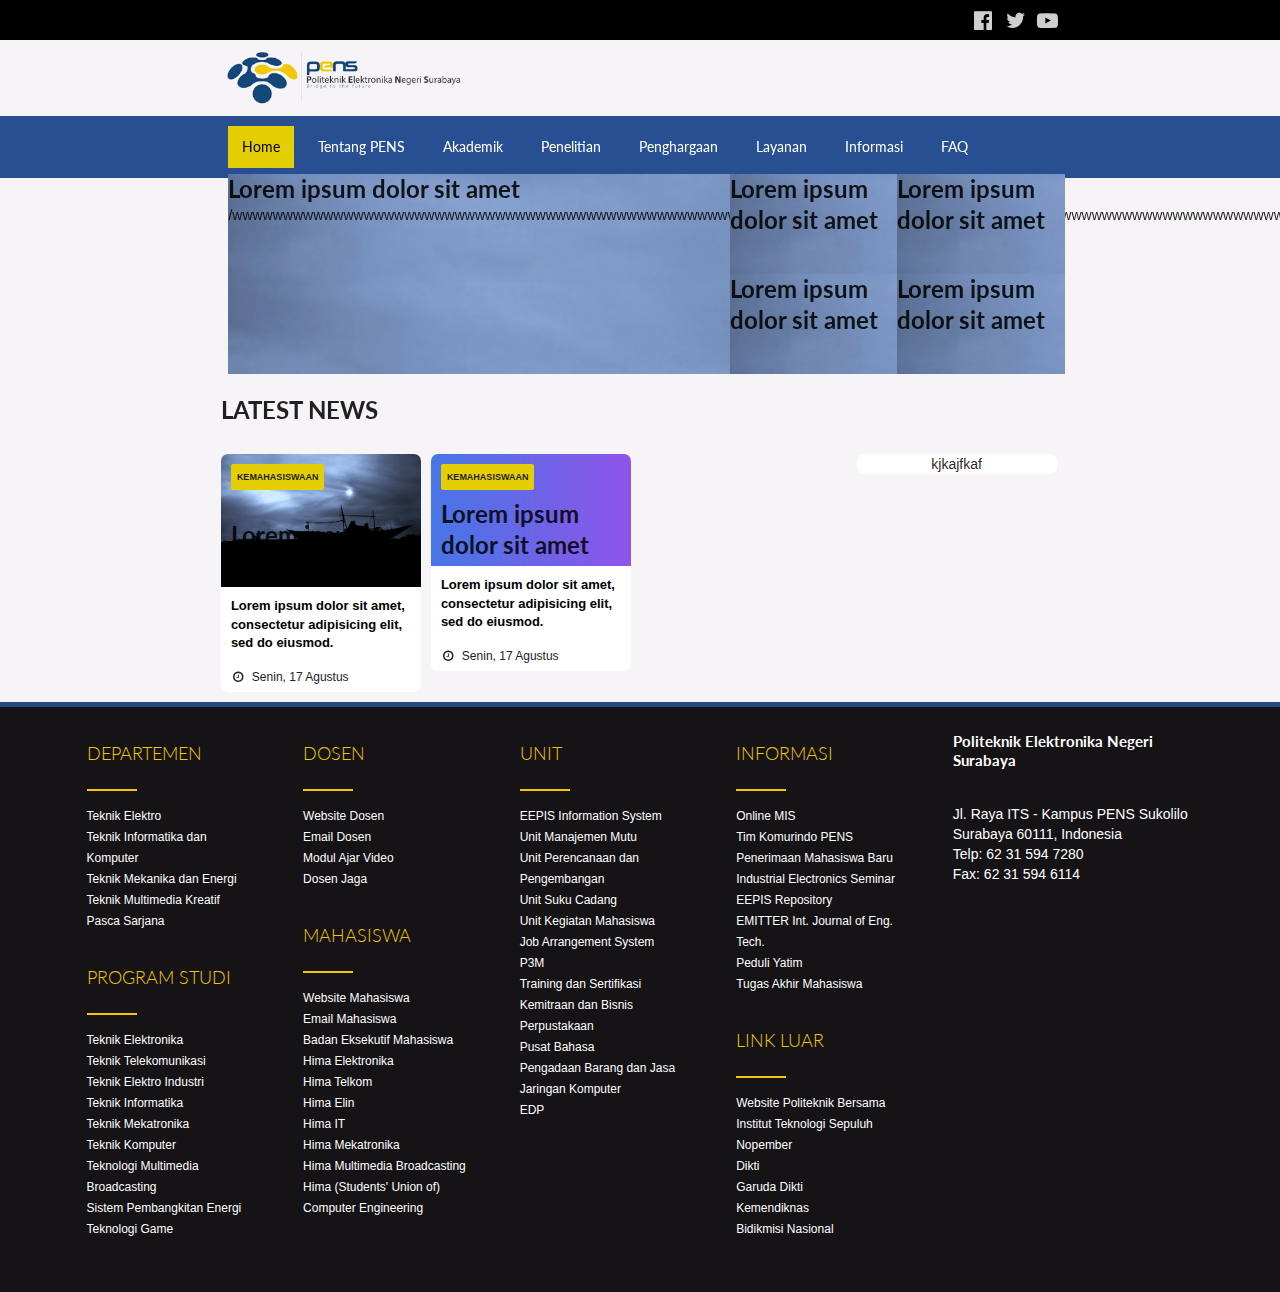
<file: pens/index.html>
<!DOCTYPE html>
<html>
	<head>
		<meta charset="utf-8" />
		<meta http-equiv="X-UA-Compatible" content="IE=edge,chrome=1" />
		<meta name="viewport" content="width=device-width, initial-scale=1.0, maximum-scale=1.0">
		<title>Politeknik Elektronika Negeri Surabaya</title>
		<link rel="stylesheet" type="text/css" href="dist/semantic.min.css">
		<script src="jquery.js"></script>
        <script type="text/javascript" src="masonry.pkgd.min.js"></script>
		<script src="dist/semantic.min.js"></script>
		<style type="text/css">
			a {
				text-decoration: none;
				color: #fff;
			}

			* { box-sizing: border-box; }

			body { font-family: sans-serif; background: #f6f4f7;}

			/*
			 * MENU BAR
			 */
			#wrapper-main-bar a{
				color: #ffffff;
				padding: 14px;
				margin-right: 10px;
			}

			#wrapper-main-bar a:hover, #wrapper-main-bar a.active.item  {
				color: #000000;
				background-color: #e5cf04;
			}

			/*
			 * HEADLINE GRID
			 */
			.gridh {

			}

			.gridh:after, .gridh-widget:after {
			  content: '';
			  display: block;
			  clear: both;
			}

			.gridh-sizer, .gridh-item {
				width: 20%;
			}

			/* ---- grids-item ---- */

			.gridh-item{
				height: 100px;
				float: left;
				background: #fff;
			}

			.gridh-item-img {
                background-size: contain;
                background-repeat: no-repeat;
                position: relative;
                width: 100%;
            }

			.gridh-item-img .title {
				position: absolute;
				bottom: 10px;
				left: 10px;
			}

			.head {
				width: 60%;
				height: 200px;
			}

			/*
			 * ITEM GRID
			 */
			.grids:after, .grids-widget:after {
			  content: '';
			  display: block;
			  clear: both;
			}

			/* ---- grids-item ---- */

			.grids-item, .grids-item-widget {
				width: 200px;
				height: auto;
				float: left;
				margin-bottom: 10px;
				background: #fff;
				border-radius: 7px;
			}

			.grids-item-widget {
				height: auto;
			}

			.grid-item-core {
				width: 100%;
			}

			.grids-item:hover, .grids-item-widget:hover {
				box-shadow: 0 14px 28px rgba(0,0,0,0.25), 0 10px 10px rgba(0,0,0,0.22);
			}

			.grid-item-img {
				border-radius: 7px 7px 0 0;
                background-size: contain;
                background-repeat: no-repeat;
                position: relative;
                width: 100%;
            }

            .grid-item-img img {
				border-radius: 5px 5px 0 0;
				position: relative;
				visibility: hidden;
				width: 100%;
            }

            .grid-item-img .tag {
				position: absolute;
				top: 10px;
				left: 10px;
				background-color: #e5cf04;
				text-transform: uppercase;
				font-weight: bold;
				padding: 3px 6px;
				border-radius: 2px;
				font-size: 9px;
			}

			.grid-item-img .title {
				position: absolute;
				bottom: 10px;
				left: 10px;
			}

			.grids-item .description {
				position: relative;
				color: #000;
				padding: 5px 10px;
			}

			.grids-item .description p {
				font-size: 13px;
				font-weight: bold;
			}

			.grids-item .description .time {
				font-size: 12px;
				color: #222;
			}

			/*
			 * FOOTER
			 */
			div#footer-container {
				background-color: #151316;
				border-top: 5px solid #27497d;
				color: #fff;
			}

			footer .column .basic {
				padding: 25px 40px;
			}

			#footer-menu .header {
				color: #f1c805;
				font-weight: 300;
				padding: 10px 0;
			}

			#footer-menu ul {
				font-weight: 300;
				list-style: none;
				line-height: 1.5;
				padding-left: 0;
			}

			#footer-menu ul li a {
				font-size: 12px;
			}

			#footer-menu ul li a:hover {
				color: #fff;
				text-decoration: underline;
			}

			#footer-menu .divid {
				background-color: #f1c805;
				height: 2px;
				width: 50px;
			}

			#footer-menu .column, #footer-menu.ui.basic.segment {
				padding: 25px 10px;
			}

		</style>
	</head>
	<body>
		<div id="wrapper-contact-bar" style="background-color: #000;">
			<div class="ui stackable very relaxed center aligned grid container" style="background-color: #000; margin: 0;">
				<div class="row">
			    	<div class="twelve wide computer sixteen wide tablet sixteen wide mobile column">
			        	<div class="ui inverted borderless fitted menu" style="background-color: #000; margin: -14px;">
							<div class="right menu">
								<a class="ui item">
									<i class="facebook large icon"></i>
								</a>
								<a class="ui item">
									<i class="twitter large icon"></i>
								</a>
								<a class="ui item">
									<i class="youtube play large icon"></i>
								</a>					
							</div>
						</div>
			    	</div>
			    </div>
			</div>
		</div>
		<div class="ui stackable very relaxed center aligned grid container">
			<div class="row">
		    	<div class="twelve wide column">
		    		<div id="logoweb" style="padding: 10px 0;">
						<img src="img/logoweb.png" class="ui image" style="width: 29%;">
					</div>
		    	</div>
		    </div>
		</div>
		<div id="wrapper-main-bar" style="background-color: #284f92;">
			<div class="ui center aligned grid container" style="margin: 0;">
				<div class="computer tablet only row" style="padding: 10px;">
			    	<div class="twelve wide column">
			    		<div class="ui stackable text menu" style="margin: 0">
							<a class="active item">Home</a>
							<a class="item">Tentang PENS</a>
							<a class="item">Akademik</a>
							<a class="item">Penelitian</a>
							<a class="item">Penghargaan</a>
							<a class="item">Layanan</a>
							<a class="item">Informasi</a>
							<a class="item">FAQ</a>
							<!--<div class="item right menu">
							    <div class="ui icon input" id="caributton">
							    	<input type="text" placeholder="Search">
							    	<i class="search icon"></i>
							    </div>
							</div>-->
						</div>
			    	</div>
			    </div>

			    <div class="mobile only row">
			    	<div class="ui inverted navbar menu" style="margin-bottom: 0; border-radius: 0;">
	                    <div class="item">
	                        <img src="img/logoweb.png">
	                    </div>
	                    <a href="" class="brand item">Senat PENS</a>
	                    <div class="right menu open">
	                        <a href="" class="menu item">
	                            <i class="sidebar icon"></i>
	                        </a>
	                    </div>
	                </div>
	                <div class="ui vertical navbar menu">
	                    <a href="index.php" class="item">Home</a>
	                    <a href="profil.php" class="item">Profil</a>
	                    <a href="formpengaduan.php" class="item">Adukan</a>
	                    <a href="pengumuman.php" class="item">Pengumuman</a>
	                    <a href="agenda.php" class="item">Agenda</a>
	                    <a href="hasilkeputusan.php" class=" item">Hasil Keputusan</a>
	                    <a href="login.php" class="item">Login</a>
	                </div>
			    </div>
			</div>
		</div>
		<div id="" class="ui stackable center aligned grid container">
			<div class="computer only row" style="padding: 10px;">
				<div class="twelve wide column" style="text-align: left; padding-right: 0; min-height: 100px;">
					<div class="gridh">
						<div class="gridh-sizer"></div>
						<div class="gridh-item head" style="background-image: url(img/Awaiting.jpg);">
	                    	<h2 class="title">Lorem ipsum dolor sit amet</h2>
				/[base64]		</div>
						<div class="gridh-item" style="background-image: url(img/Awaiting.jpg);">
	                    	<h2 class="title">Lorem ipsum dolor sit amet</h2>
						</div>
						<div class="gridh-item" style="background-image: url(img/Awaiting.jpg);">
	                    	<h2 class="title">Lorem ipsum dolor sit amet</h2>
						</div>
						<div class="gridh-item" style="background-image: url(img/Awaiting.jpg);">
	                    	<h2 class="title">Lorem ipsum dolor sit amet</h2>
						</div>
						<div class="gridh-item" style="background-image: url(img/Awaiting.jpg);">
	                    	<h2 class="title">Lorem ipsum dolor sit amet</h2>
						</div>
					</div>
				</div>
			</div>
			<div class="tablet mobile only row" style="padding: 10px;">
				
				<h2 class="ui header">
					<img class="ui image" src="img/img1.jpg">
					<div class="content">
						Learn More
					</div>
				</h2>
				<h2 class="ui header">
					<img class="ui image" src="img/img1.jpg">
					<div class="content">
						Learn More
					</div>
				</h2>
				<h2 class="ui header">
					<img class="ui image" src="img/img1.jpg">
					<div class="content">
						Learn More
					</div>
				</h2>
			</div>
		</div>
		</div>
		<div class="ui stackable center aligned grid container">
			<div class="row">
		    	<div class="twelve wide column" style="text-align: left;">
					<h2 class="ui header">LATEST NEWS</h2>
				</div>
			</div>
				<div class="nine wide computer twelve wide tablet column" style="text-align: left; padding-right: 0; min-height: 100px;">
					<div class="grids">
						<div class="grids-item">
							<div class="grids-item-core">
								<div class="grid-item-img" style="background-image: url(img/Awaiting.jpg);">
	                            	<img src="img/Awaiting.jpg">
	                            	<div class="tag">kemahasiswaan</div>
	                            	<h2 class="title">Lorem ipsum dolor sit amet</h2>
	                            </div>
	                            <div class="description">
	                            	<p style="">Lorem ipsum dolor sit amet, consectetur adipisicing elit, sed do eiusmod.</p>
	                            	<span class="time"><i class="wait icon"></i> Senin, 17 Agustus</span>
	                            </div>
	                        </div>
						</div>
						<div class="grids-item">
							<div class="grids-item-core">
								<div class="grid-item-img" style="background-image: url(img/b.jpg);">
	                            	<img src="img/b.jpg">
	                            	<div class="tag">kemahasiswaan</div>
	                            	<h2 class="title">Lorem ipsum dolor sit amet</h2>
	                            </div>
	                            <div class="description">
	                            	<p style="">Lorem ipsum dolor sit amet, consectetur adipisicing elit, sed do eiusmod.</p>
	                            	<span class="time"><i class="wait icon"></i> Senin, 17 Agustus</span>
	                            </div>
	                        </div>
						</div>
					</div>
				</div>
				<div class="three wide computer twelve wide tablet column" style="padding-left: 0;">
					<div class="grids-widget">
						<div class="grids-item-widget">kjkajfkaf</div>
					</div>
				</div>
			</div>
		</div>
		<div id="footer-container">
			<div class="ui container">
				<footer class="ui grid">
					<div class="sixteen wide mobile eight wide tablet three wide computer column">
						<div id="footer-menu" class="ui basic segment">
							<h3 class="header">
								DEPARTEMEN
							</h3>
							<div class="divid"></div>
							<ul>
								<li>
									<a href="#">Teknik Elektro</a>
								</li>
								<li>
									<a href="#">Teknik Informatika dan Komputer</a>
								</li>
								<li>
									<a href="#">Teknik Mekanika dan Energi</a>
								</li>
								<li>
									<a href="#">Teknik Multimedia Kreatif</a>
								</li>
								<li>
									<a href="#">Pasca Sarjana</a>
								</li>
							</ul>
							<h3 class="header">
								PROGRAM STUDI
							</h3>
							<div class="divid"></div>
							<ul>
								<li>
									<a href="#">Teknik Elektronika</a>
								</li>
								<li>
									<a href="#">Teknik Telekomunikasi</a>
								</li>
								<li>
									<a href="#">Teknik Elektro Industri</a>
								</li>
								<li>
									<a href="#">Teknik Informatika</a>
								</li>
								<li>
									<a href="#">Teknik Mekatronika</a>
								</li>
								<li>
									<a href="#">Teknik Komputer</a>
								</li>
								<li>
									<a href="#">Teknologi Multimedia Broadcasting</a>
								</li>
								<li>
									<a href="#">Sistem Pembangkitan Energi</a>
								</li>
								<li>
									<a href="#">Teknologi Game</a>
								</li>
							</ul>
						</div>
					</div>
					<div class="sixteen wide mobile eight wide tablet three wide computer column">
						<div id="footer-menu" class="ui basic segment">
							<h3 class="header">
								DOSEN
							</h3>
							<div class="divid"></div>
							<ul>
								<li>
									<a href="http://lecturer.pens.ac.id">Website Dosen</a>
								</li>
								<li>
									<a href="http://mail.pens.ac.id">Email Dosen</a>
								</li>
								<li>
									<a href="http://video.pens.ac.id">Modul Ajar Video</a>
								</li>
								<li>
									<a href="http://dosenjaga.pens.ac.id">Dosen Jaga</a>
								</li>
							</ul>
							<h3 class="header">
								MAHASISWA
							</h3>
							<div class="divid"></div>
							<ul>
								<li>
									<a href="http://web.student.pens.ac.id">Website Mahasiswa</a>
								</li>
								<li>
									<a href="http://mail.student.pens.ac.id">Email Mahasiswa</a>
								</li>
								<li>
									<a href="http://bem.pens.ac.id">Badan Eksekutif Mahasiswa</a>
								</li>
								<li>
									<a href="http://himaelka.pens.ac.id">Hima Elektronika</a>
								</li>
								<li>
									<a href="http://himatel.pens.ac.id">Hima Telkom</a>
								</li>
								<li>
									<a href="http://himaelin.pens.ac.id">Hima Elin</a>
								</li>
								<li>
									<a href="http://himit.pens.ac.id">Hima IT</a>
								</li>
								<li>
									<a href="http://himameka.pens.ac.id">Hima Mekatronika</a>
								</li>
								<li>
									<a href="">Hima Multimedia Broadcasting</a>
								</li>
								<li>
									<a href="http://hmce.pens.ac.id">Hima (Students' Union of) Computer Engineering</a>
								</li>
							</ul>
						</div>
					</div>
					<div class="sixteen wide mobile eight wide tablet three wide computer column">
						<div id="footer-menu" class="ui basic segment">
							<h3 class="header">
								UNIT
							</h3>
							<div class="divid"></div>
							<ul>
								<li>
									<a href="http://mis.eepis-its.edu" target="blank_">EEPIS Information System</a>
								</li>
								<li>
									<a href="http://umm.pens.ac.id" target="blank_">Unit Manajemen Mutu</a>
								</li>
								<li>
									<a href="http://online.mis.pens.ac.id" target="blank_">Unit Perencanaan dan Pengembangan</a>
								</li>
								<li>
									<a href="http://online.pens.ac.id" target="blank_">Unit Suku Cadang </a>
								</li>
								<li>
									<a href="http://kemahasiswaan.pens.ac.id" target="blank_">Unit Kegiatan Mahasiswa</a>
								</li>
								<li>
									<a href="http://jas.pens.ac.id" target="blank_">Job Arrangement System</a>
								</li>
								<li>
									<a href="http://p3m.pens.ac.id" target="blank_">P3M</a>
								</li>
								<li>
									<a href="http://tc.pens.ac.id" target="blank_">Training dan Sertifikasi</a>
								</li>
								<li>
									<a href="http://tc.pens.ac.id" target="blank_">Kemitraan dan Bisnis</a>
								</li>
								<li>
									<a href="http://online.mis.eepis-its.edu" target="blank_">Perpustakaan</a>
								</li>
								<li>
									<a href="http://tefl.pens.ac.id" target="blank_">Pusat Bahasa</a>
								</li>
								<li>
									<a href="http://online.mis.pens.ac.id" target="blank_">Pengadaan Barang dan Jasa</a>
								</li>
								<li>
									<a href="http://noc.pens.ac.id" target="blank_">Jaringan Komputer</a>
								</li>
								<li>
									<a href="http://edp.pens.ac.id" target="blank_">EDP</a>
								</li>
							</ul>
						</div>
					</div>
					<div class="sixteen wide mobile eight wide tablet three wide computer column">
						<div id="footer-menu" class="ui basic segment">
							<h3 class="header">
								INFORMASI
							</h3>
							<div class="divid"></div>
							<ul>
								<li>
									<a href="http://online.mis.pens.ac.id">Online MIS</a>
								</li>
								<li>
									<a href="http://komurindo.pens.ac.id">Tim Komurindo PENS</a>
								</li>
								<li>
									<a href="http://pmb.pens.ac.id">Penerimaan Mahasiswa Baru</a>
								</li>
								<li>
									<a href="http://ies.pens.ac.id">Industrial Electronics Seminar</a>
								</li>
								<li>
									<a href="http://repo.pens.ac.id">EEPIS Repository</a></li>
								<li>
									<a href="http://emitter.pens.ac.id">EMITTER Int. Journal of Eng. Tech.</a>
								</li>
								<li>
									<a href="http://peduliyatim.pens.ac.id">Peduli Yatim</a>
								</li>
								<li>
									<a href="/research">Tugas Akhir Mahasiswa</a>
								</li>
							</ul>
							<h3 class="header">
								LINK LUAR
							</h3>
							<div class="divid"></div>
							<ul>
								<li>
									<a href="http://www.politeknik.or.id">Website Politeknik Bersama</a>
								</li>
								<li>
									<a href="http://www.its.ac.id">Institut Teknologi Sepuluh Nopember</a>
								</li>
								<li>
									<a href="http://www.dikti.go.id">Dikti</a>
								</li>
								<li>
									<a href="http://garuda.dikti.go.id/">Garuda Dikti</a>
								</li>
								<li>
									<a href="http://www.kemdiknas.go.id/">Kemendiknas</a>
								</li>
								<li>
									<a href="http://bidikmisi.dikti.go.id">Bidikmisi Nasional</a>
								</li>
							</ul>
						</div>
					</div>
					<div class="sixteen wide mobile sixteen wide tablet four wide computer column">
						<div id="footer-menu" class="ui basic segment">
							<h4>Politeknik Elektronika Negeri Surabaya</h4><br />
							Jl. Raya ITS - Kampus PENS Sukolilo<br />
							Surabaya 60111, Indonesia<br />
							Telp: 62 31 594 7280<br />
							Fax: 62 31 594 6114
						</div>
					</div>
				</footer>
			</div>
		</div>
		<script type="text/javascript">
			$(document).ready(function($){
				$('.grids').masonry({
				  itemSelector: '.grids-item',
				  columnWidth: 200,
				  gutter: 10
				});

				$('.gridh').masonry({
				  itemSelector: '.gridh-item',
				  columnWidth: '.gridh-sizer',
				  percentPosition: true
				});
			});
		</script>
	</body>
</html>
</file>
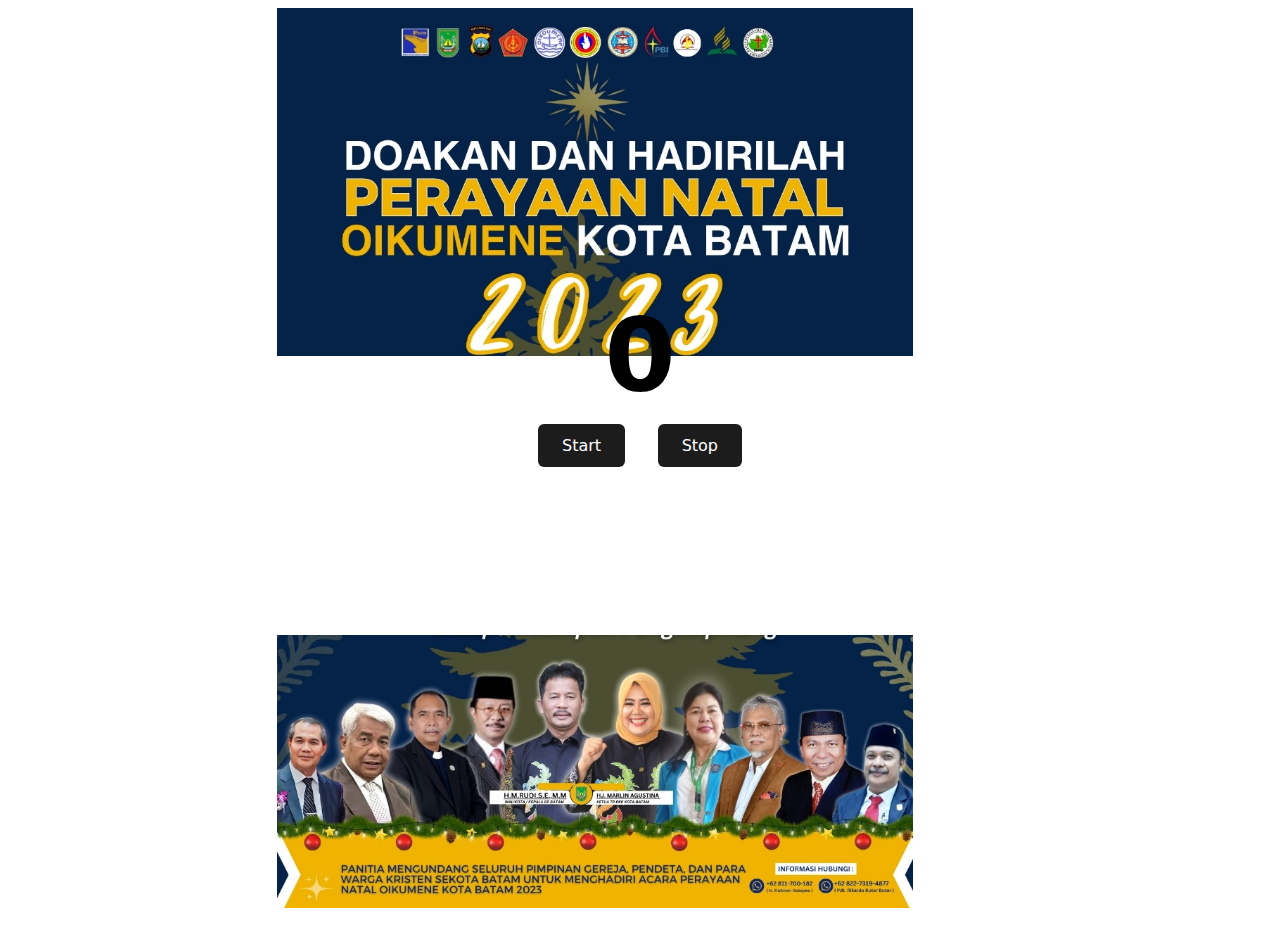
<file: undian_natal/index.html>
<!DOCTYPE html>
<html>
    <head>
        <title>Undian</title>
        <style>
            body {
                display: block;
                justify-content: center;
                align-items: center;
                font-family: system-ui;
                height: 100vh;
            }

            #site-title {
                text-align: center;
                display: block;
            }

            button {
                display: inline-flex;
                border: none;
                background: #1c1c1c;
                color: #fff;
                padding: 0.75rem 1.5rem;
                border-radius: 6px;
                font-family: inherit;
                font-weight: 400;
                font-size: 1rem;
                cursor: pointer;
                outline: none;
  
                &:focus {
                    box-shadow: 0 0 0 4px rgba(#1c1c1c, .2);
                }
            }
            
            

            div {
                position: relative;
                text-align: center;
                font-size: 8vw;
                background-color: white;
                
                .number {
                    top: 10px;
                    display: block;
                    line-height: 0;
                    font-weight: 700;
                }
            }
        </style>
    </head>
    <body>
        <div style="padding-right: 10vh;">
            <img src="gambar.jpeg" style="height: 100vh;">
        </div>
        <div style="top: -64vh; height: 31vh;">
            <span class="number">0</span>
            <button class="btn-start">Start</button>
            <button class="btn-stop">Stop</button>
        </div>
        <script>
            const numberEl = document.querySelector('.number')
            const startBtn = document.querySelector('.btn-start')
            const stopBtn = document.querySelector('.btn-stop')
            let interval = null

            const random = (max) => {
                return Math.floor(Math.random() * max)
            }

            startBtn.addEventListener('click', () => {
                interval = setInterval(() => {
                    numberEl.innerHTML = random(5000)
                }, 20)
            })

            stopBtn.addEventListener('click', () => {
                clearInterval(interval)
            })
        </script>
    </body>
</html>
</file>
